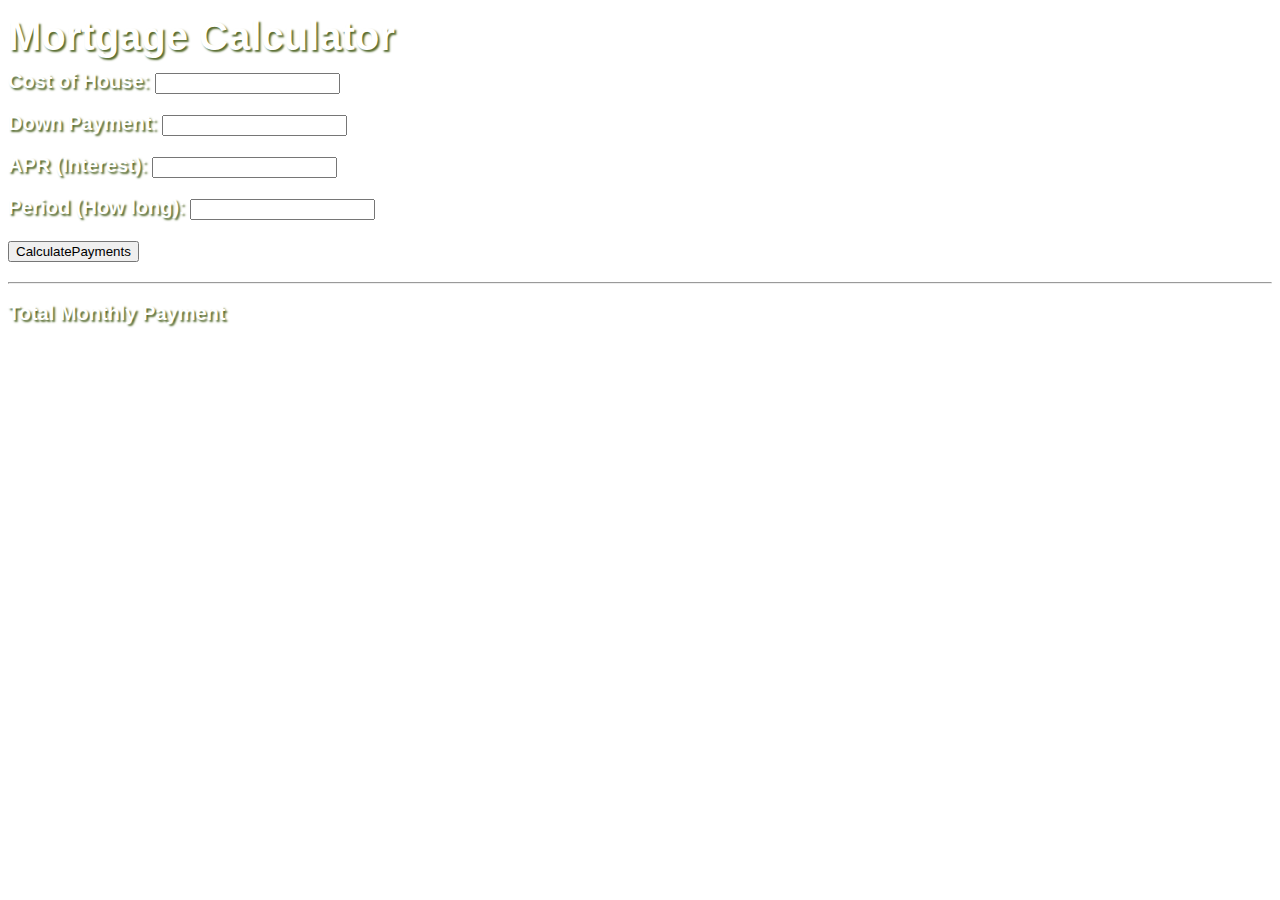
<file: mortgage/index.html>
<!doctype html>
<html>
  <head>
    <title>House Payments</title>
    <style>
    body {
  background-image: url("http://i.huffpost.com/gen/1685396/images/o-MATH-ANXIETY-facebook.jpg");
background-attachment: fixed;
  background-size: cover;
  background-position: center center;
  color: White;
  font-family: verdana, arial, helvetica, sans-serif;
   text-shadow: 2px 2px 2px DarkOliveGreen;
  font-size: 20px;
  line-height: 18px;
}
</style>
  </head>
  <body>
    
<h1>Mortgage Calculator</h1>

<p><b>Cost of House</b>: <input type="text" id="inCost"/></p>
<p><b>Down Payment</b>: <input type="text" id="inDown"/></p>
<p><b>APR (Interest)</b>: <input type="text" id="inAPR"/></p>
<p><b>Period (How long)</b>: <input type="text" id="inPeriod"/></p>
<p><button id="btnCalculate">CalculatePayments</button></p>
<hr/>

<p><b>Total Monthly Payment<span id="outMonthly"></span></b></p>

<script src="mortgage-calc.js"></script>
  </body>
</html>
</file>
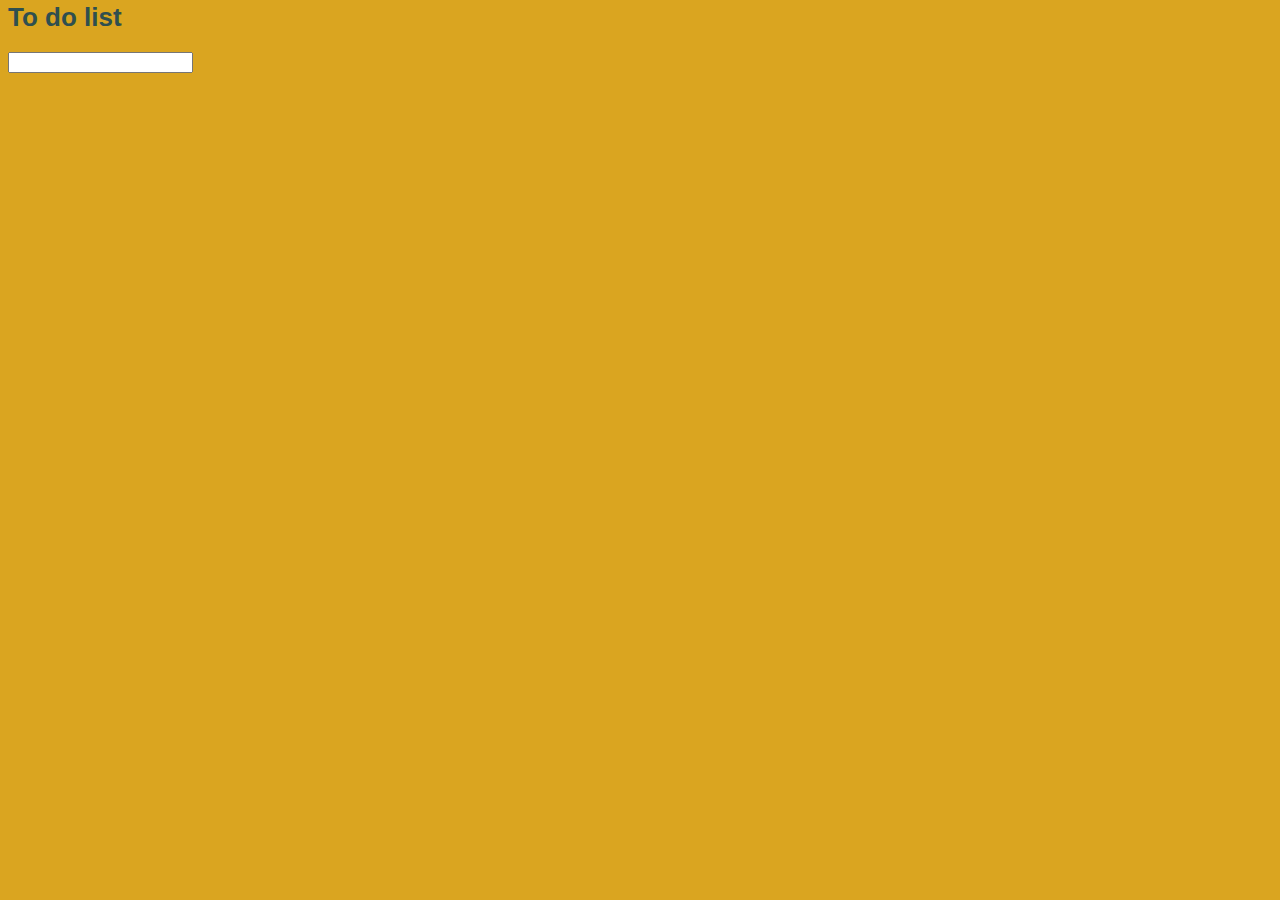
<file: todolist/index.html>
<html>
<head>
  <title>How to Javascript</title>
  <style>
  body {
  background-color: Goldenrod;
  color: DarkSlateGrey;
  font-family: verdana, arial, helvetica, sans-serif;
  font-size: 13px;
  line-height: 18px;
}
  ul { list-style: non; padding: 0; margin: 0; width 500px; }
  li { border: 1px solid #ccc; background: #eee; padding: 5px 10px; color: #000; }
  li span {padding-left: 10px; }
  .checked { text - decoration: line-through; font-weight: bold; color: #c00}
  </style>
</head>
<body>
  <h1> To do list <h1>

    <p><input type="text" id="inItemText" /></p>

<ul id="todoList"></ul> 

<script scr="todo.js"> </script>
  
</body>
</html>
</file>
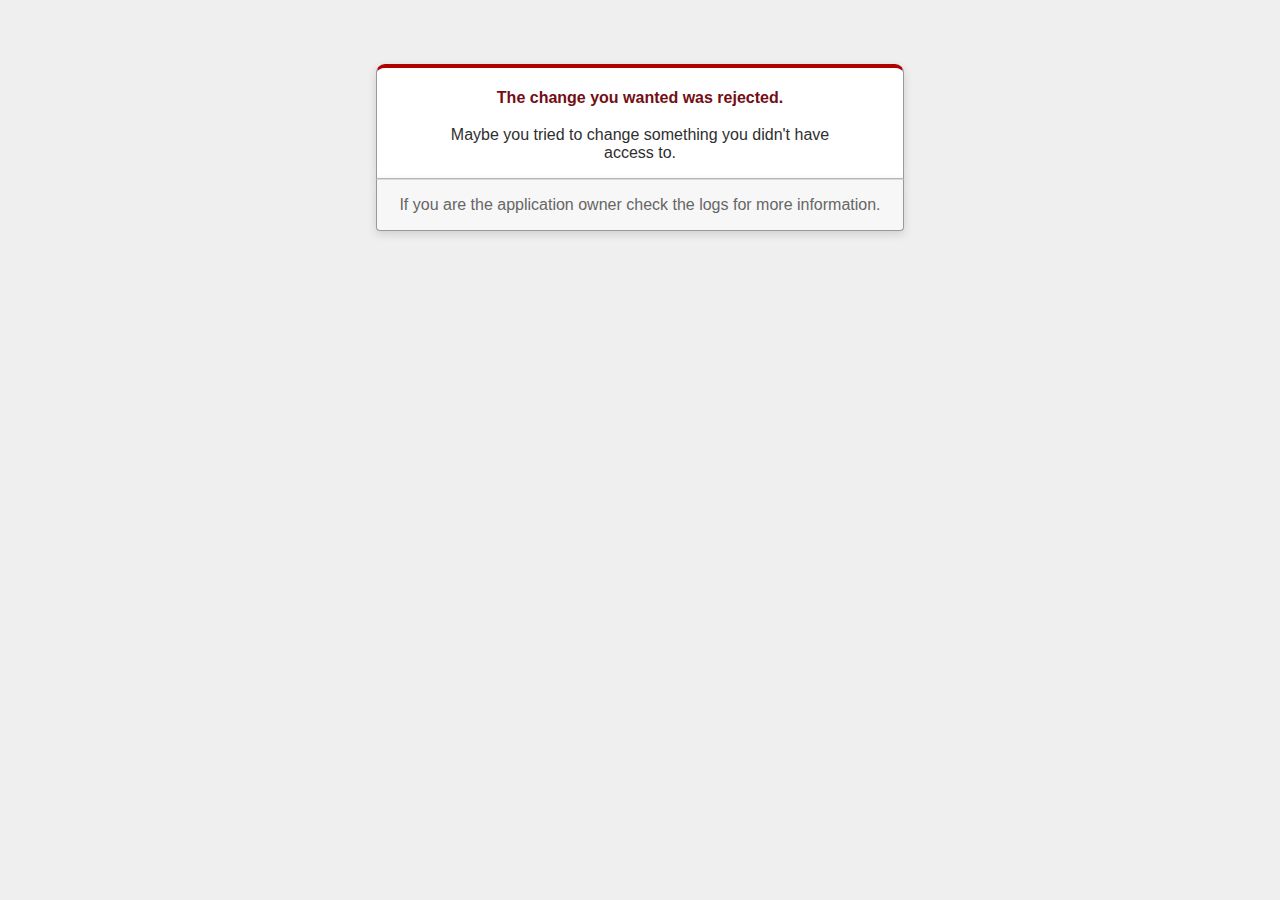
<file: coster/public/422.html>
<!DOCTYPE html>
<html>
<head>
  <title>The change you wanted was rejected (422)</title>
  <meta name="viewport" content="width=device-width,initial-scale=1">
  <style>
  body {
    background-color: #EFEFEF;
    color: #2E2F30;
    text-align: center;
    font-family: arial, sans-serif;
    margin: 0;
  }

  div.dialog {
    width: 95%;
    max-width: 33em;
    margin: 4em auto 0;
  }

  div.dialog > div {
    border: 1px solid #CCC;
    border-right-color: #999;
    border-left-color: #999;
    border-bottom-color: #BBB;
    border-top: #B00100 solid 4px;
    border-top-left-radius: 9px;
    border-top-right-radius: 9px;
    background-color: white;
    padding: 7px 12% 0;
    box-shadow: 0 3px 8px rgba(50, 50, 50, 0.17);
  }

  h1 {
    font-size: 100%;
    color: #730E15;
    line-height: 1.5em;
  }

  div.dialog > p {
    margin: 0 0 1em;
    padding: 1em;
    background-color: #F7F7F7;
    border: 1px solid #CCC;
    border-right-color: #999;
    border-left-color: #999;
    border-bottom-color: #999;
    border-bottom-left-radius: 4px;
    border-bottom-right-radius: 4px;
    border-top-color: #DADADA;
    color: #666;
    box-shadow: 0 3px 8px rgba(50, 50, 50, 0.17);
  }
  </style>
</head>

<body>
  <!-- This file lives in public/422.html -->
  <div class="dialog">
    <div>
      <h1>The change you wanted was rejected.</h1>
      <p>Maybe you tried to change something you didn't have access to.</p>
    </div>
    <p>If you are the application owner check the logs for more information.</p>
  </div>
</body>
</html>
</file>
